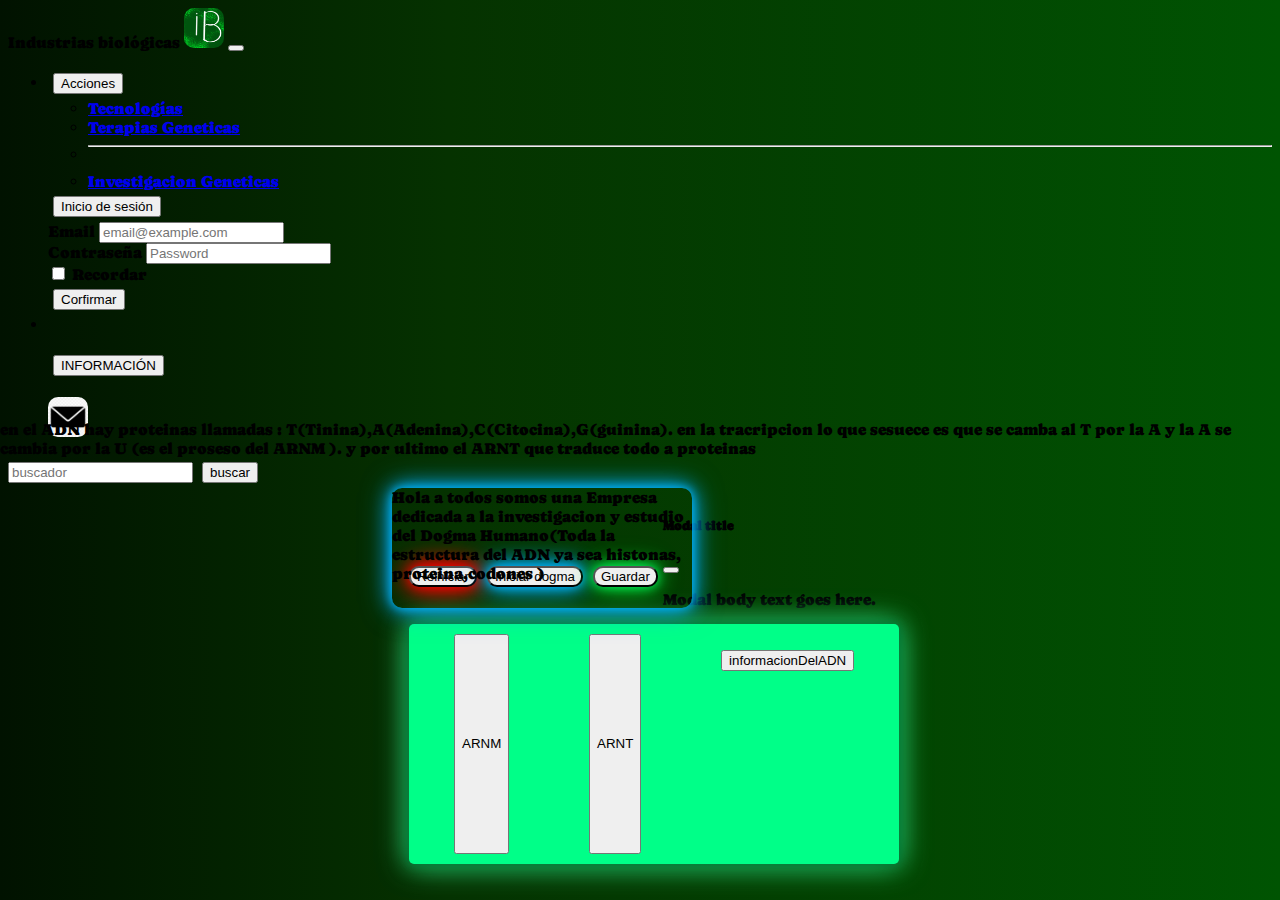
<file: index.html>
<!DOCTYPE html>
<html lang="en">
    <head>
        <meta charset="UTF-8" />
        <meta name="viewport" content="width=device-width, initial-scale=1.0" />
        <link rel="preconnect" href="https://fonts.googleapis.com" />
        <link rel="preconnect" href="https://fonts.gstatic.com" crossorigin />
        <link
            href="https://fonts.googleapis.com/css2?family=Caprasimo&display=swap"
            rel="stylesheet" />

        <link rel="stylesheet" href="/style.css" />
        <link
            href="https://cdn.jsdelivr.net/npm/bootstrap@5.3.1/dist/css/bootstrap.min.css"
            rel="stylesheet"
            integrity="sha384-4bw+/aepP/YC94hEpVNVgiZdgIC5+VKNBQNGCHeKRQN+PtmoHDEXuppvnDJzQIu9"
            crossorigin="anonymous" />

       
        
            <link rel="icon" href="/downloads/faviconnon.ico" type="image/x-icon">
        <title>Industrias Biológicas-Químicas</title>
    </head>
    <body class="fondo">
        <nav class="navbar navbar-expand-lg bg-body-tertiary">
            <div class="container-fluid">
                <a class="navbar-brand">
                    Industrias biológicas
                    <img
                        src="/downloads/1668 sin título_20230807151431.png"
                        class="img-thumbnail"
                        alt="." />
                </a>
                <button
                    class="navbar-toggler"
                    type="button"
                    data-bs-toggle="collapse"
                    data-bs-target="#navbarSupportedContent"
                    aria-controls="navbarSupportedContent"
                    aria-expanded="false"
                    aria-label="Toggle navigation">
                    <span class="navbar-toggler-icon"></span>
                </button>
                <div
                    class="collapse navbar-collapse"
                    id="navbarSupportedContent">
                    <ul class="navbar-nav me-auto mb-2 mb-lg-0">
                        <li class="nav-item dropdown">
                            <button
                                class="btn nav-link dropdown-toggle"
                                href="#"
                                role="button"
                                data-bs-toggle="dropdown"
                                aria-expanded="false">
                                Acciones
                            </button>
                            <ul class="dropdown-menu">
                                <li>
                                    <a class="dropdown-item" href="#"
                                        >Tecnologías</a
                                    >
                                </li>
                                <li>
                                    <a class="dropdown-item" href="/views/TerapiasGeneticas.html"
                                        >Terapias Geneticas</a
                                    >
                                </li>
                                <li><hr class="dropdown-divider" /></li>
                                <li>
                                    <a class="dropdown-item" href="/views/problemas.html"
                                        >Investigacion Geneticas</a
                                    >
                                </li>
                            </ul>
                        </li>
                        <div class="sin-ing">
                            <div class="dropdown">
                                <button
                                    type="button"
                                    class="btn btn-success dropdown-toggle custom-dropdown"
                                    data-bs-toggle="dropdown"
                                    aria-expanded="false"
                                    data-bs-auto-close="outside"
                                    id="iniciarsesion">
                                    Inicio de sesión
                                </button>
                                <form class="dropdown-menu p-4">
                                    <div class="mb-3">
                                        <label
                                            for="exampleDropdownFormEmail2"
                                            class="form-label"
                                            >Email
                                        </label>
                                        <input
                                            type="email"
                                            class="form-control"
                                            id="exampleDropdownFormEmail2"
                                            placeholder="email@example.com" />
                                    </div>
                                    <div class="mb-3">
                                        <label
                                            for="exampleDropdownFormPassword2"
                                            class="form-label"
                                            >Contraseña</label
                                        >
                                        <input
                                            type="password"
                                            class="form-control"
                                            id="exampleDropdownFormPassword2"
                                            placeholder="Password" />
                                    </div>
                                    <div class="mb-3">
                                        <div class="form-check">
                                            <input
                                                type="checkbox"
                                                class="form-check-input"
                                                id="dropdownCheck2" />
                                            <label
                                                class="form-check-label"
                                                for="dropdownCheck2">
                                                Recordar
                                            </label>
                                        </div>
                                    </div>
                                    <button
                                        type="submit"
                                        class="btn btn-primary">
                                        Corfirmar
                                    </button>
                                </form>
                            </div>
                            
                        </div>
                        <li class="nav-item">
                            <a
                                class="nav-link disabled"
                                aria-disabled="true"></a>
                        </li>
                        <p>
                            <button
                                class="btn btn-primary"
                                type="button"
                                data-bs-toggle="collapse"
                                data-bs-target="#collapseWidthExample"
                                aria-expanded="false"
                                aria-controls="collapseWidthExample">
                                INFORMACIÓN
                            </button>
                        </p>
                        <div class="Contactos">
                            <div class="email">
                             <img src="/downloads/Email.png" class="img-thumbnail" alt="...">
                            </div>
                            
                         </div>
                    </ul>
                    <form class="d-flex" role="search">
                        <input
                            class="form-control me-2"
                            type="search"
                            placeholder="buscador"
                            aria-label="Search" />
                        <button class="btn btn-outline-success" type="submit">
                            buscar
                        </button>
                    </form>
                </div>
            </div>
        </nav>
        <div class="informacionNon" style="min-height: 120px">
            <div class="collapse collapse-horizontal" id="collapseWidthExample">
                <div class="card card-body" style="width: 300px">
                    Hola a todos somos una Empresa dedicada a la investigacion y estudio
                    del Dogma Humano(Toda la estructura del ADN ya sea histonas,
                    proteina,codones )
                </div>
            </div>
        </div>
        <div class="lapagina">
            <div class="pagina2">
                <div class="botones">
                    <button
                        type="button"
                        class="btn btn-danger dogmaButtons botonrojo"
                        data-bs-toggle="dropdown"
                        aria-expanded="false"
                        data-bs-auto-close="outside"
                        href="/"
                        id="reiniciarDogma">
                        Reiniciar
                    </button>
                    <button
                        type="button"
                        class="btn btn-primary dogmaButtons botonazul"
                        id="showLipidsButton"
                        data-bs-toggle="dropdown"
                        aria-expanded="false"
                        data-bs-auto-close="outside">
                        Iniciar dogma
                    </button>
                    <button
                        type="button"
                        class="btn btn-success dogmaButtons botonverde"
                        data-bs-toggle="dropdown"
                        aria-expanded="false"
                        data-bs-auto-close="outside"
                        id="GuardadoDeDogmas">
                        Guardar
                    </button>
                </div>
                <div class="Mensaje" id="miDiv">
                    
                <div class="contenedorInputs">

                    <div id="output" class="text0"></div>
                    <button type="button" class="btn btn-secondary" data-bs-toggle="tooltip" data-bs-placement="right" data-bs-title="En este lugar el ARNM hace una copia de la cadena de ADN con algunas modificaciones, que son trasformanfo La T(tinina) con la U y la A se traforma EN T">
                        ARNM
                      </button>                      
                    <div id="oppositeOutput" class="text0"></div>
                    <button type="button" class="btn btn-secondary" data-bs-toggle="tooltip" data-bs-placement="right" data-bs-title="En este lugar el ARMT traduce la trascripcion o la copia del ARNM y lo traduce a priteinas que seran utilizadas ">
                        ARNT
                      </button>
                      
                    <div id="traduccion" class="text0"></div>

                    <div class="mensajeNashe">

                        <p>
                            <button class="botonDelinfoDogma btn btn-primary" type="button" data-bs-toggle="collapse" data-bs-target="#collapseExample" aria-expanded="false" aria-controls="collapseExample">
                                informacionDelADN
                            </button>
                        </p>
                       
            </div>
                <div class="GuardadoTotal modal-content">
                    <div id="Guardado0utput" class="SaveConteiners"></div>
                    <div id="Guardado0utput"></div>
                    <div id="GuardadoOppositeOutput"></div>
                </div>
            </div>
        </div>
    </div>
    <div>
    </div>
    <div class="collapse1 collapse" id="collapseExample">
        <div class="infoDofmaLol infoDelDogma card card-body">
           en el ADN hay proteinas  llamadas : T(Tinina),A(Adenina),C(Citocina),G(guinina).
           en la tracripcion lo que sesuece es que se camba al T por la A y la A se cambia por la U (es el proseso del ARNM ).
           y por ultimo el ARNT que traduce todo a proteinas 
        </div>
    </div>

    <div class="modal" tabindex="-1">
        <div class="modal-dialog">
          <div class="modal-content">
            <div class="modal-header">
              <h5 class="modal-title">Modal title</h5>
              <button type="button" class="btn-close" data-bs-dismiss="modal" aria-label="Close"></button>
            </div>
            <div class="modal-body">
              <p>Modal body text goes here.</p>
            </div>
            <div class="modal-footer">
              <button type="button" class="btn btn-secondary" data-bs-dismiss="modal">Close</button>
              <button type="button" class="btn btn-primary">Save changes</button>
            </div>
          </div>
        </div>
      </div>

                    

        <script
            src="https://cdn.jsdelivr.net/npm/bootstrap@5.3.1/dist/js/bootstrap.bundle.min.js"
            integrity="sha384-HwwvtgBNo3bZJJLYd8oVXjrBZt8cqVSpeBNS5n7C8IVInixGAoxmnlMuBnhbgrkm"
            crossorigin="anonymous"></script>
        <script src="/scripts.js"></script>
        <script src="/controllers/Save.js"></script>
        <script src="/serverd.js"></script>
        <script src="/controllers/Reset.js"></script>
        <script>

            const tooltipTriggerList = document.querySelectorAll('[data-bs-toggle="tooltip"]')
    const tooltipList = [...tooltipTriggerList].map(tooltipTriggerEl => new bootstrap.Tooltip(tooltipTriggerEl))
    
        </script>
    </body>
</html>
<!-- collapse  de boostrap 5.2v-->
</file>
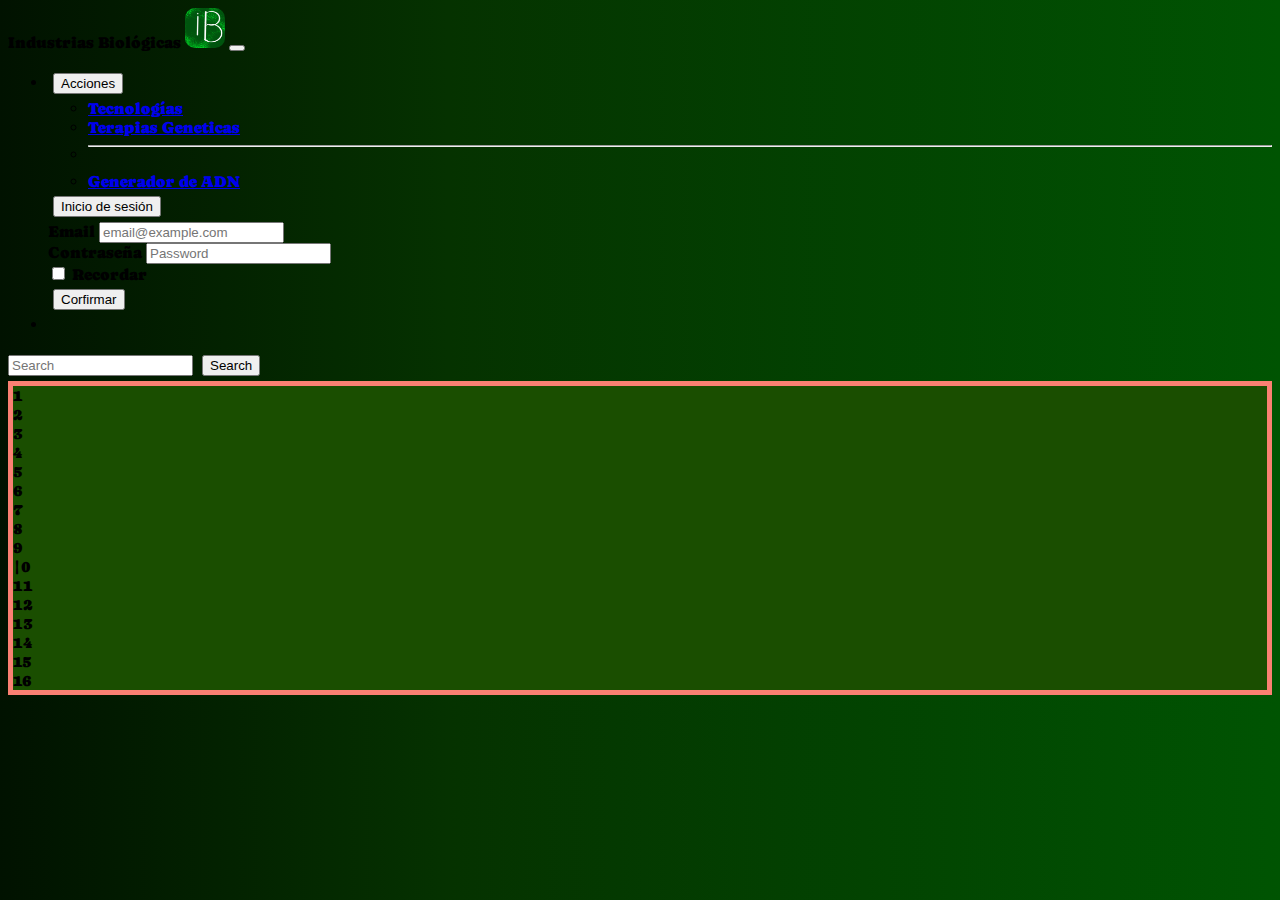
<file: views/problemas.html>
<!DOCTYPE html>
<html lang="en">
    <head>
        <meta charset="UTF-8" />
        <meta name="viewport" content="width=device-width, initial-scale=1.0" />
        <link rel="preconnect" href="https://fonts.googleapis.com" />
        <link rel="preconnect" href="https://fonts.gstatic.com" crossorigin />
        <link
            href="https://fonts.googleapis.com/css2?family=Caprasimo&display=swap"
            rel="stylesheet" />

        <link rel="stylesheet" href="/style.css" />
        <link
            href="https://cdn.jsdelivr.net/npm/bootstrap@5.3.1/dist/css/bootstrap.min.css"
            rel="stylesheet"
            integrity="sha384-4bw+/aepP/YC94hEpVNVgiZdgIC5+VKNBQNGCHeKRQN+PtmoHDEXuppvnDJzQIu9"
            crossorigin="anonymous" />
            <link rel="icon" href="/downloads/faviconnon.ico" type="image/x-icon">
        <title>Document</title>
    </head>
    <body class="fondo">
        <nav class="navbar navbar-expand-lg bg-body-tertiary">
            <div class="container-fluid">
                <a class="navbar-brand">
                    Industrias Biológicas
                    <img
                        src="/downloads/1668 sin título_20230807151431.png"
                        class="img-thumbnail"
                        alt="." />
                </a>
                <button
                    class="navbar-toggler"
                    type="button"
                    data-bs-toggle="collapse"
                    data-bs-target="#navbarSupportedContent"
                    aria-controls="navbarSupportedContent"
                    aria-expanded="false"
                    aria-label="Toggle navigation">
                    <span class="navbar-toggler-icon"></span>
                </button>
                <div
                    class="collapse navbar-collapse"
                    id="navbarSupportedContent">
                    <ul class="navbar-nav me-auto mb-2 mb-lg-0">
                        <li class="nav-item dropdown">
                            <button
                                class="btn nav-link dropdown-toggle"
                                href="#"
                                role="button"
                                data-bs-toggle="dropdown"
                                aria-expanded="false">
                                Acciones
                            </button>
                            <ul class="dropdown-menu">
                                <li>
                                    <a class="dropdown-item" href="#"
                                        >Tecnologías</a
                                    >
                                </li>
                                <li>
                                    <a class="dropdown-item" href="/views/TerapiasGeneticas.html"
                                        >Terapias Geneticas</a
                                    >
                                </li>
                                <li><hr class="dropdown-divider" /></li>
                                <li>
                                    <a class="dropdown-item" href="/views/index.html"
                                        >Generador de ADN</a
                                    >
                                </li>
                                
                            </ul>
                        </li>
                        <div class="sin-ing">
                            <div class="dropdown">
                                <button
                                    type="button"
                                    class="btn btn-success dropdown-toggle custom-dropdown"
                                    data-bs-toggle="dropdown"
                                    aria-expanded="false"
                                    data-bs-auto-close="outside"
                                    id="iniciarsesion">
                                    Inicio de sesión
                                </button>
                                <form class="dropdown-menu p-4">
                                    <div class="mb-3">
                                        <label
                                            for="exampleDropdownFormEmail2"
                                            class="form-label"
                                            >Email
                                        </label>
                                        <input
                                            type="email"
                                            class="form-control"
                                            id="exampleDropdownFormEmail2"
                                            placeholder="email@example.com" />
                                    </div>
                                    <div class="mb-3">
                                        <label
                                            for="exampleDropdownFormPassword2"
                                            class="form-label"
                                            >Contraseña</label
                                        >
                                        <input
                                            type="password"
                                            class="form-control"
                                            id="exampleDropdownFormPassword2"
                                            placeholder="Password" />
                                    </div>
                                    <div class="mb-3">
                                        <div class="form-check">
                                            <input
                                                type="checkbox"
                                                class="form-check-input"
                                                id="dropdownCheck2" />
                                            <label
                                                class="form-check-label"
                                                for="dropdownCheck2">
                                                Recordar
                                            </label>
                                        </div>
                                    </div>
                                    <button
                                        type="submit"
                                        class="btn btn-primary">
                                        Corfirmar
                                    </button>
                                </form>
                            </div>
                        </div>
                        <li class="nav-item">
                            <a
                                class="nav-link disabled"
                                aria-disabled="true"></a>
                        </li>
                    </ul>
                    <form class="d-flex" role="search">
                        <input
                            class="form-control me-2"
                            type="search"
                            placeholder="Search"
                            aria-label="Search" />
                        <button class="btn btn-outline-success" type="submit">
                            Search
                        </button>
                    </form>
                </div>
            </div>
        </nav>

        <script
            src="https://cdn.jsdelivr.net/npm/bootstrap@5.3.1/dist/js/bootstrap.bundle.min.js"
            integrity="sha384-HwwvtgBNo3bZJJLYd8oVXjrBZt8cqVSpeBNS5n7C8IVInixGAoxmnlMuBnhbgrkm"
            crossorigin="anonymous"></script>
        <div class="column">
            <div class="columna">1</div>
            <div class="columna">2</div>
            <div class="columna">3</div>
            <div class="columna">4</div>
            <div class="columna">5</div>
            <div class="columna">6</div>
            <div class="columna">7</div>
            <div class="columna">8</div>
            <div class="columna">9</div>
            <div class="columna">|0</div>
            <div class="columna">11</div>
            <div class="columna">12</div>
            <div class="columna">13</div>
            <div class="columna">14</div>
            <div class="columna">15</div>
            <div class="columna">16</div>
        </div>
    </body>
</html>
</file>
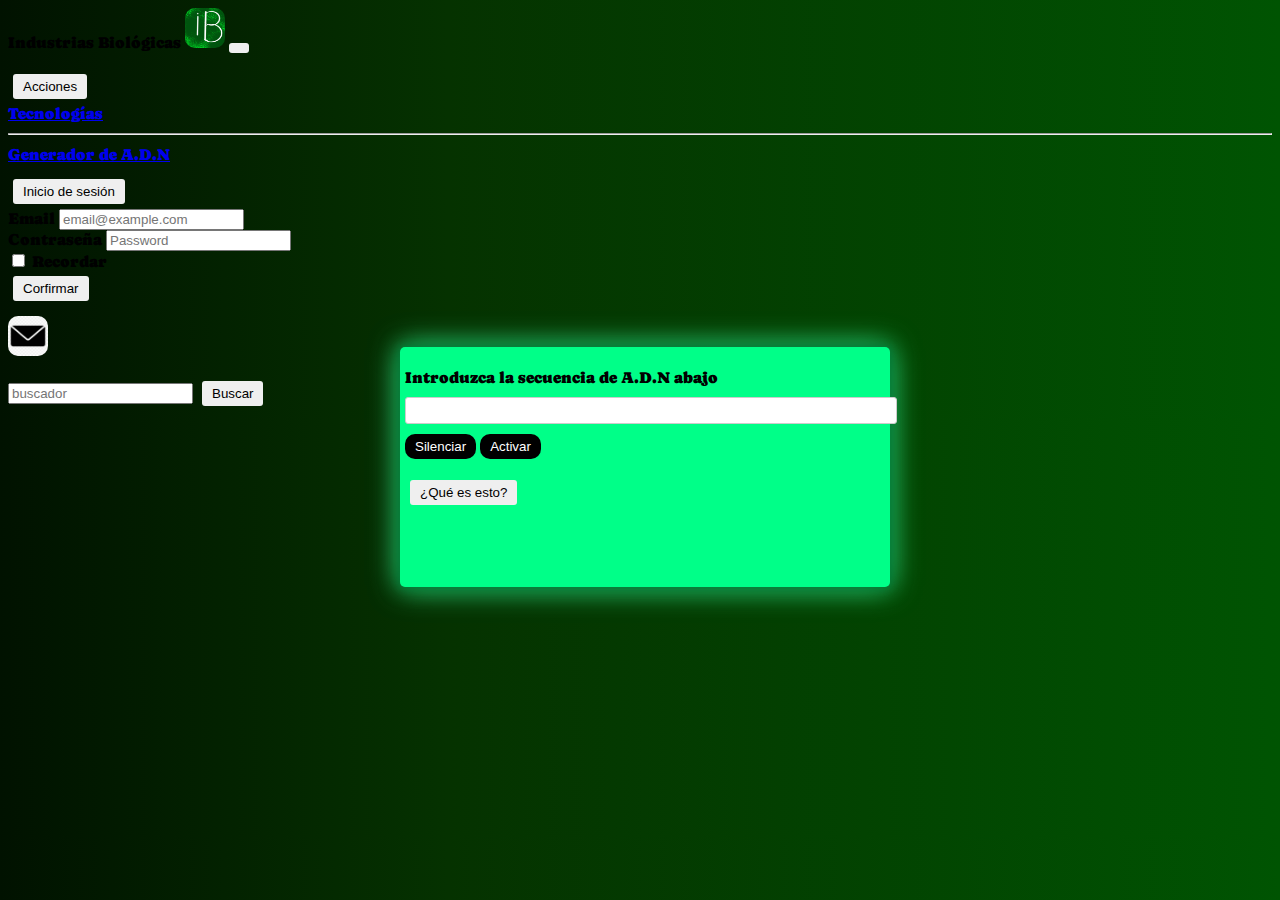
<file: views/TerapiasGeneticas.html>
<!DOCTYPE html>
<html lang="en">
    <head>
        <meta charset="UTF-8" />
        <meta name="viewport" content="width=device-width, initial-scale=1.0" />
        <link rel="preconnect" href="https://fonts.googleapis.com" />
        <link rel="preconnect" href="https://fonts.gstatic.com" crossorigin />
        <link
            href="https://fonts.googleapis.com/css2?family=Caprasimo&display=swap"
            rel="stylesheet" />

        <link rel="stylesheet" href="/style.css" />
        <link
            href="https://cdn.jsdelivr.net/npm/bootstrap@5.3.1/dist/css/bootstrap.min.css"
            rel="stylesheet"
            integrity="sha384-4bw+/aepP/YC94hEpVNVgiZdgIC5+VKNBQNGCHeKRQN+PtmoHDEXuppvnDJzQIu9"
            crossorigin="anonymous" />

       
            <link rel="icon" href="/downloads/faviconnon.ico" type="image/x-icon">
            <link rel="stylesheet" href="/style2.css">
        <title>Industrias Biológicas-Químicas</title>
    </head>
    <body class="fondo">
        <nav class="navbar navbar-expand-lg bg-body-tertiary">
            <div class="container-fluid">
                <a class="navbar-brand">
                    Industrias Biológicas
                    <img
                        src="/downloads/1668 sin título_20230807151431.png"
                        class="img-thumbnail"
                        alt="." />
                </a>
                <button
                    class="navbar-toggler"
                    type="button"
                    data-bs-toggle="collapse"
                    data-bs-target="#navbarSupportedContent"
                    aria-controls="navbarSupportedContent"
                    aria-expanded="false"
                    aria-label="Toggle navigation">
                    <span class="navbar-toggler-icon"></span>
                </button>
                <div
                    class="collapse navbar-collapse"
                    id="navbarSupportedContent">
                    <ul class="navbar-nav me-auto mb-2 mb-lg-0">
                        <li class="nav-item dropdown">
                            <button
                                class="btn nav-link dropdown-toggle"
                                href="#"
                                role="button"
                                data-bs-toggle="dropdown"
                                aria-expanded="false">
                                Acciones
                            </button>
                            <ul class="dropdown-menu">
                                <li>
                                    <a class="dropdown-item" href="#"
                                        >Tecnologías</a
                                    >
                                </li>
                                <li><hr class="dropdown-divider" /></li>
                                <li>
                                    <a class="dropdown-item" href="/views/index.html"
                                        >Generador de A.D.N</a
                                    >
                                </li>
                            </ul>
                        </li>
                        <div class="sin-ing">
                            <div class="dropdown">
                                <button
                                    type="button"
                                    class="btn btn-success dropdown-toggle custom-dropdown"
                                    data-bs-toggle="dropdown"
                                    aria-expanded="false"
                                    data-bs-auto-close="outside"
                                    id="iniciarsesion">
                                    Inicio de sesión
                                </button>
                                <form class="dropdown-menu p-4">
                                    <div class="mb-3">
                                        <label
                                            for="exampleDropdownFormEmail2"
                                            class="form-label"
                                            >Email
                                        </label>
                                        <input
                                            type="email"
                                            class="form-control"
                                            id="exampleDropdownFormEmail2"
                                            placeholder="email@example.com" />
                                    </div>
                                    <div class="mb-3">
                                        <label
                                            for="exampleDropdownFormPassword2"
                                            class="form-label"
                                            >Contraseña</label
                                        >
                                        <input
                                            type="password"
                                            class="form-control"
                                            id="exampleDropdownFormPassword2"
                                            placeholder="Password" />
                                    </div>
                                    <div class="mb-3">
                                        <div class="form-check">
                                            <input
                                                type="checkbox"
                                                class="form-check-input"
                                                id="dropdownCheck2" />
                                            <label
                                                class="form-check-label"
                                                for="dropdownCheck2">
                                                Recordar
                                            </label>
                                        </div>
                                    </div>
                                    <button
                                        type="submit"
                                        class="btn btn-success">
                                        Corfirmar
                                    </button>
                                </form>
                            </div>
                            
                        </div>
                        <li class="nav-item">
                            <a
                                class="nav-link disabled"
                                aria-disabled="true"></a>
                        </li>
                        <div class="Contactos">
                            <div class="email">
                            <img src="/downloads/Email.png" class="img-thumbnail" alt="...">
                            </div>
                        </div>
                    </ul>
                    <form class="d-flex" role="search">
                        <input
                            class="form-control me-2"
                            type="search"
                            placeholder="buscador"
                            aria-label="Search" />
                        <button class="btn btn-outline-success" type="submit">
                            Buscar
                        </button>
                    </form>
                </div>
            </div>
        </nav>

        <div class="container">
            <ul >
                <li >
                    <label for="theinput">Introduzca la secuencia de A.D.N abajo</label>
                </li>
                <li >
                    <input class="imputlol" type="text" id="theinput">
                </li>
                <li >
                    <button id="clearButton" class="botondea ButtonSilenciar">Silenciar</button>
                    <button class="botondea ButtonActivar" id="activarButton">Activar</button>
                </li>
            </ul>
            <div class="inputSilenciado"></div>
            <div class="inputActivado" id="Activado2"></div>
            <div class="cg"></div>
            <p>
                <!-- tolpis -->
                <button type="button" class="btn btn-primary" data-bs-toggle="tooltip" data-bs-placement="bottom" data-bs-title= "En este lugar se silencian o se activan las proteínas C (Citocina) y G (Guanina) del ZIP1">
                    ¿Qué es esto?
                    </button>
            </p>
        </div>

        
        



</body>
    <script src="/controllers/silenciarOactuvar.js"></script>

    <script
    src="https://cdn.jsdelivr.net/npm/bootstrap@5.3.1/dist/js/bootstrap.bundle.min.js"
    integrity="sha384-HwwvtgBNo3bZJJLYd8oVXjrBZt8cqVSpeBNS5n7C8IVInixGAoxmnlMuBnhbgrkm"
    crossorigin="anonymous"></script>
    <script>

        const tooltipTriggerList = document.querySelectorAll('[data-bs-toggle="tooltip"]')
const tooltipList = [...tooltipTriggerList].map(tooltipTriggerEl => new bootstrap.Tooltip(tooltipTriggerEl))

    </script>
</file>
<file: style.css>
body {
    font-family: "Caprasimo", cursive;
}
.fondo {
    background: rgb(1, 18, 0);
    background: linear-gradient(
        90deg,
        rgba(1, 18, 0, 1) 0%,
        rgba(5, 50, 0, 1) 35%,
        rgba(0, 84, 2, 1) 100%
    );
}
.img-thumbnail {
    width: 40px;
    height: 40px;
    border-radius: 10px;
}

.iniciarsesion {
    margin: 5rem;
}

.dogmaButtons {
    display: flex;
    align-items: center;
    justify-content: center;
}

.lapagina {
    display: flex;
    align-items: center;
    justify-content: center;
    margin-top: 0.5rem;
}

.btn {
    margin: 5px;
}

.botonrojo {
    border-radius: 10px; /* Borde redondeado */
    box-shadow: 0 0 10px rgba(253, 0, 0, 0.7), 0 0 20px rgb(255, 0, 0),
        0 0 30px rgb(255, 0, 0);
}

.botonazul {
    border-radius: 10px; /* Borde redondeado */
    box-shadow: 0 0 10px rgba(0, 183, 255, 0.945), 0 0 20px rgb(0, 174, 255),
        0 0 30px rgba(0, 174, 255, 0.719);
}

.botonverde {
    border-radius: 10px; /* Borde redondeado */
    box-shadow: 0 0 10px rgba(0, 255, 106, 0.7), 0 0 20px rgb(0, 255, 76),
        0 0 30px rgba(21, 255, 0, 0.3);
}

#inputd {
    background-color: aliceblue;
}

.contenedorInputs {
    background-color: rgb(0, 255, 136);
    margin: 5px;
    margin-top: 2rem;
    border-radius: 5px;
    padding: 5px;
    box-shadow: 0 0 10px rgb(0, 116, 58), 0 0 20px rgb(1, 117, 36),
        0 0 30px rgb(64, 255, 166);
    width: 30rem;
    height: 230px;
    color: aliceblue;
    position: absolute;
    z-index: 1;
    /* Añade estilos adicionales para hacerlo responsivo */
    display: flex;
    flex-wrap: wrap;
    justify-content: space-between;
}

/* Aplicar estilos específicos para pantallas más pequeñas (por ejemplo, menos de 768px) */
@media (max-width: 768px) {
    .contenedorInputs {
        flex-direction: column;
        align-items: center;
        width: auto; /* Cambia el ancho a 100% para que se ajuste al tamaño de la pantalla */
        height: auto; /* Altura automática para adaptarse al contenido */
    }
}

.botones {
    display: flex;
    align-items: center;
    justify-content: center;
}

.pagina2 {
    justify-content: center;
}

.text0 {
    color: whitesmoke;
    text-shadow: 0 0 10px rgb(1, 10, 5), 0 0 20px rgb(0, 0, 0),
        0 0 30px rgb(0, 0, 0);
}
.SaveConteiners {
    box-shadow: 0 0 10px rgba(0, 0, 0, 0.466), 0 0 20px rgba(2, 158, 41, 0.856),
        0 0 30px rgba(19, 44, 26, 0.781);
    color: goldenrod;
}

.btn btn-primary {
    position: relative;
}

.informacionNon {
    display: flex;
    z-index: 2;
    position: absolute;
    margin-left: 30%;
    border-radius: 10px; /* Borde redondeado */
    box-shadow: 0 0 10px rgba(0, 183, 255, 0.945), 0 0 20px rgb(0, 174, 255),
        0 0 30px rgba(0, 174, 255, 0.719);
}
.collapse1 {
    position: absolute;
    top: 420px;
    left: 0px;
}
.GuardadoTotal {
    display: flex;
    position: relative;
    top: 110px;
    left: -0px;
}

.column {
    display: grid;
    grid-template-columns: 5;
    grid-template-rows: 11;
    border: 5px salmon solid;
    background-color: #1a4e00;
}

.Contactos {
    display: flex;
}
.twitter1 {
    width: 64px;
}
.container{
    background-color: rgb(0, 255, 136);
    margin: 5px;
    margin-top: 2rem;
    border-radius: 5px;
    padding: 5px;
    box-shadow: 0 0 10px rgb(0, 116, 58), 0 0 20px rgb(1, 117, 36),
        0 0 30px rgb(64, 255, 166);
    width: 30rem;
    height: 230px;
    color: black;
    position: absolute;
    top: 20%;
    left: 35%;
    width: fit-content;
}


.CG {
    color: red;
}

.inputt2 {
    color: black;
}

.botondea {
    background-color: black;
    color: white;
    border-radius: 10px;
}
</file>
<file: style2.css>
.container {
    margin: 5px;
    margin-top: 2rem;
    border-radius: 5px;
    padding: 5px;
    box-shadow: 0 0 10px rgb(0, 116, 58), 0 0 20px rgb(1, 117, 36), 0 0 30px rgb(64, 255, 166);
    width: 90%;
    max-width: 30rem;
    min-height: 230px;
    color: black;
    position: absolute;
    top: 35%;
    left: 50%;
    transform: translateX(-50%);
    
}

ul {
    list-style: none;
    padding: 0;
}

ul li {
    margin-bottom: 10px;
}

input[type="text"] {
    width: 100%;
    padding: 5px;
    border: 1px solid #ccc;
    border-radius: 3px;
}

button {
    padding: 5px 10px;
    border: none;
    border-radius: 3px;
    cursor: pointer;
}

@media (max-width: 768px) {
    .container {
        width: 95%;
        max-width: none;
    }
}
</file>
